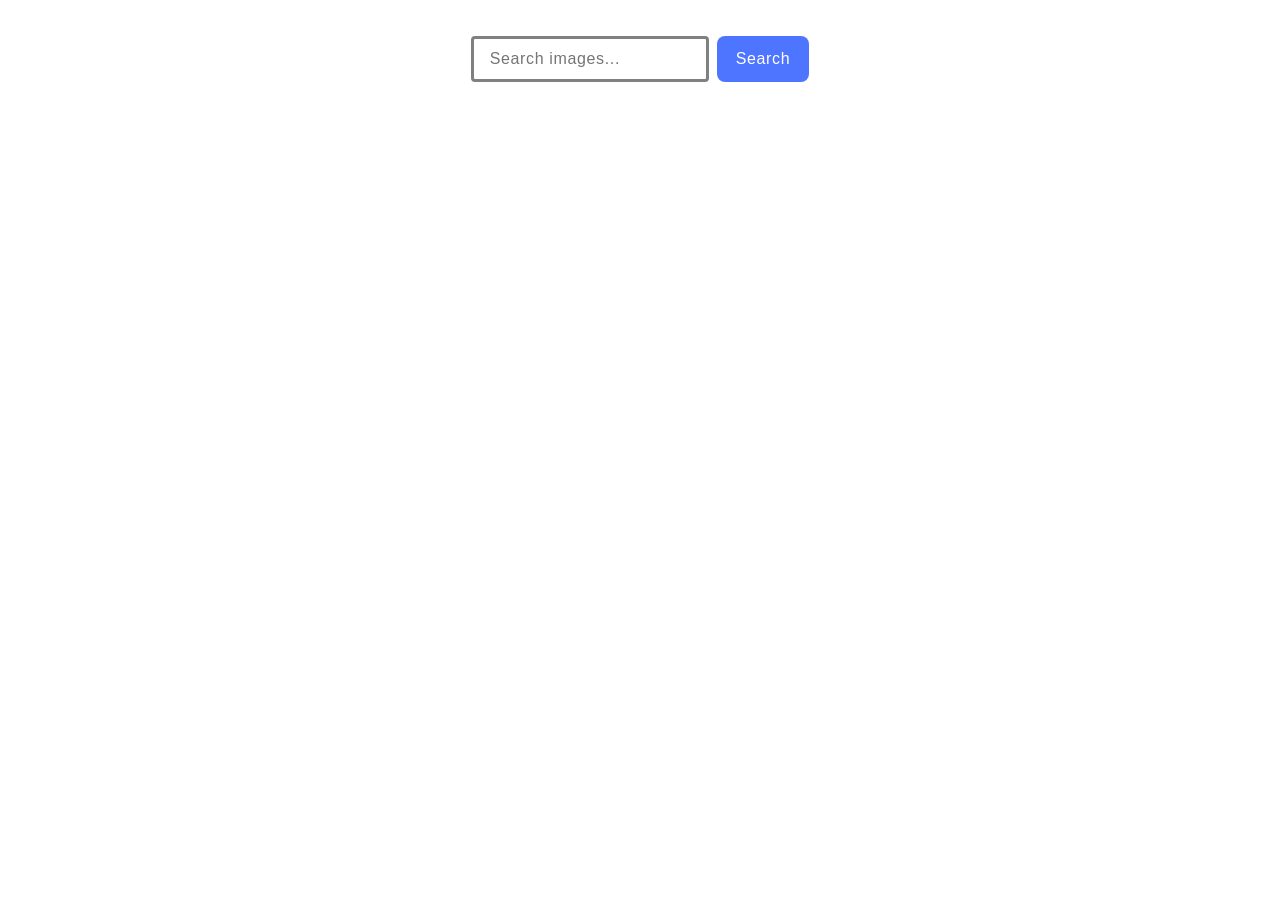
<file: src/index.html>
<!DOCTYPE html>
<html lang="en">

<head>
  <meta charset="UTF-8" />
  <link rel="icon" type="image/svg+xml" href="/favicon.svg" />
  <meta name="viewport" content="width=device-width, initial-scale=1.0" />
  <title>goit-js-hw-12</title>
  <link rel="stylesheet" href="./css/styles.css" />
</head>

<body>

  <form class="form">
    <label>
      <input type="text" name="search-text" placeholder="Search images..." required>
    </label>
    <button type="submit">Search</button>
  </form>
  <ul class="gallery"></ul>

  <button class="load-more-btn hidden">Load more</button>
  <span class="loader"></span>

  <script type="module" src="./main.js"></script>
</body>

</html>
</file>
<file: src/css/styles.css>
@import url('./reset.css');
@import url('./base.css');
@import url('./form.css');
@import url('./gallery.css');
@import url('./loader.css');
@import url('./load-more-btn.css');
</file>
